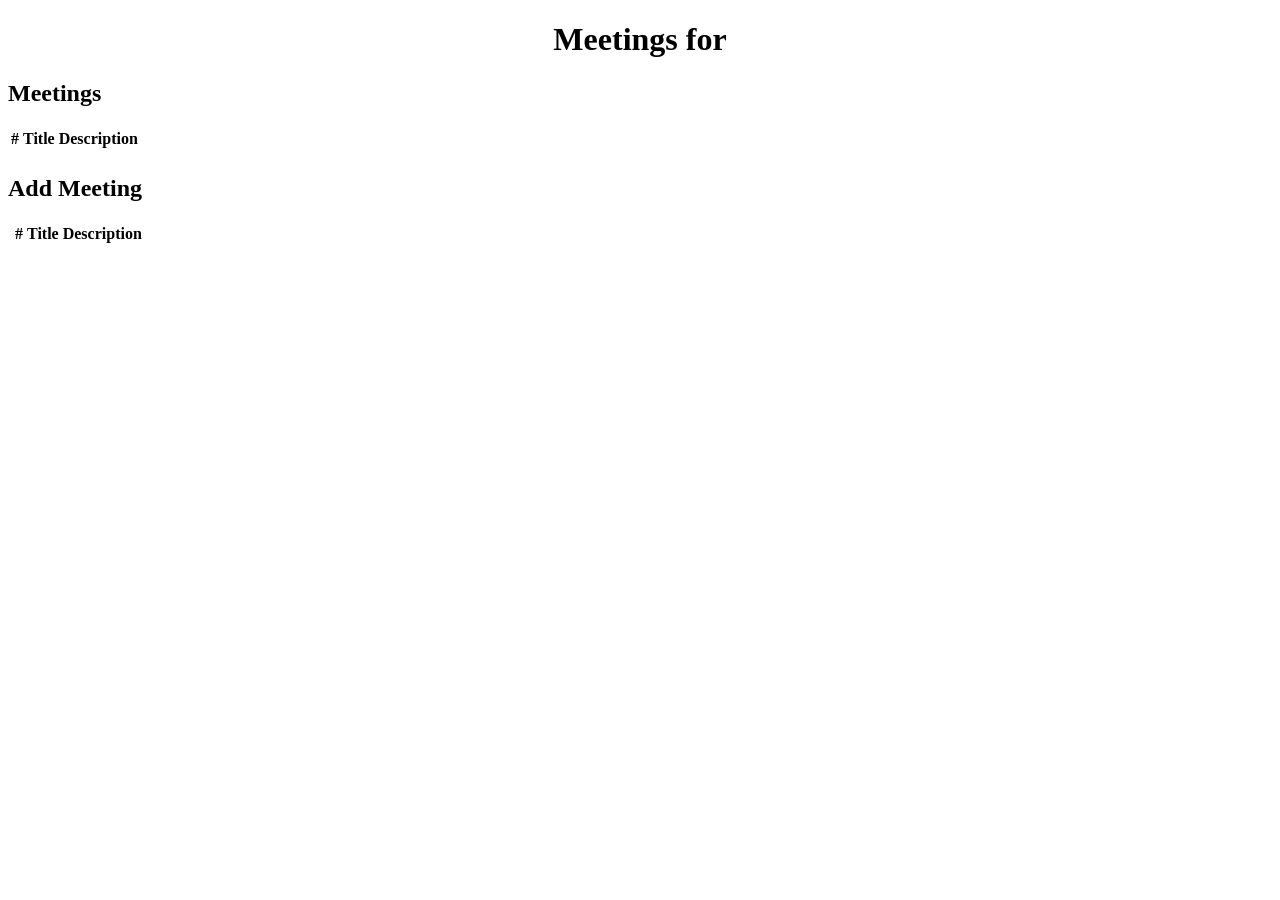
<file: src/main/resources/templates/meetings_by_person.html>
<!DOCTYPE html>
<html lang="en" xmlns:th="http://www.thymeleaf.org">
<head>
    <meta charset="UTF-8">
    <title>Meetings for Person</title>
    <link rel="stylesheet" th:href="@{/webjars/bootstrap/5.3.8/dist/css/bootstrap.min.css}">
    <link rel="stylesheet" th:href="@{/webjars/bootstrap-icons/1.13.2/font/bootstrap-icons.min.css}">
    <link rel="stylesheet" th:href="@{/css/style.css}">
</head>
<body>
<div th:replace="~{fragments/general :: header}"></div>

<h1 style="text-align: center">Meetings for <span th:text="${person.name}"></span> </h1>
<div class="container text-center">
    <div class="row justify-content-evenly">
        <div class="col-6">
            <h2>Meetings</h2>
            <table class="table table-striped table-hover table-sm">
                <thead class="table-warning">
                <tr>
                    <th>#</th>
                    <th>Title</th>
                    <th>Description</th>
                    <th><i class="bi bi-arrow-right"></i></th>
                </tr>
                </thead>
                <tbody>
                <tr th:each="meeting : ${meetings}">
                    <td th:text="${meeting.id}"></td>
                    <td th:text="${meeting.title}"></td>
                    <td th:text="${meeting.description}"></td>
                    <td><a class="btn btn-sm btn-warning" th:href="@{/people/meeting/remove/{person_id}/{meeting_id}(person_id=${person.id}, meeting_id=${meeting.id})}"><i class="bi bi-arrow-right"></i></a></td>
                </tr>
                </tbody>
            </table>
        </div>
        <div class="col-6">
            <h2>Add Meeting</h2>
            <table class="table table-striped table-hover table-sm">
                <thead class="table-success">
                <tr>
                    <th><i class="bi bi-arrow-left"></i></th>
                    <th>#</th>
                    <th>Title</th>
                    <th>Description</th>
                </tr>
                </thead>
                <tbody>
                <tr th:each="meeting : ${available}">
                    <td><a class="btn btn-sm btn-success" th:href="@{/people/meeting/add/{person_id}/{meeting_id}(person_id=${person.id}, meeting_id=${meeting.id})}"><i class="bi bi-arrow-left"></i></a></td>
                    <td th:text="${meeting.id}"></td>
                    <td th:text="${meeting.title}"></td>
                    <td th:text="${meeting.description}"></td>
                </tr>
                </tbody>
            </table>
        </div>
    </div>
</div>

<script th:src="@{/js/confirm.js}"></script>
<script th:src="@{/webjars/bootstrap/5.3.8/dist/js/bootstrap.bundle.min.js}"></script>
</body>
</html>
</file>
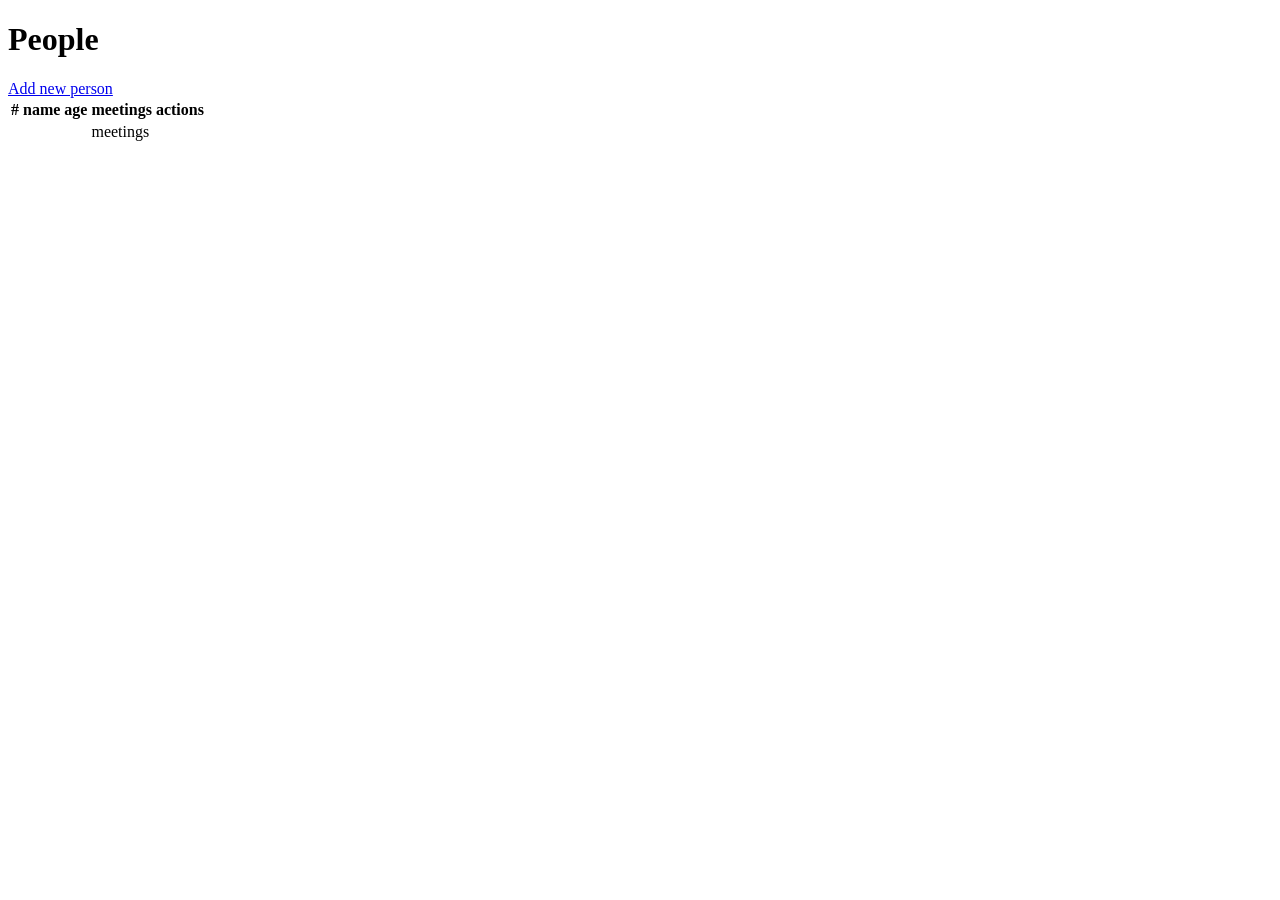
<file: src/main/resources/templates/people.html>
<!DOCTYPE html>
<html lang="en" xmlns:th="http://www.thymeleaf.org">
<head>
    <meta charset="UTF-8">
    <title>People</title>
    <link rel="stylesheet" th:href="@{/webjars/bootstrap/5.3.8/dist/css/bootstrap.min.css}">
    <link rel="stylesheet" th:href="@{/webjars/bootstrap-icons/1.13.2/font/bootstrap-icons.min.css}">
    <link rel="stylesheet" th:href="@{/css/style.css}">
</head>
<body>
<div th:replace="~{fragments/general :: header}"></div>
<h1>People</h1>
<a class="btn btn-outline-primary" href="/people/new">
    <i class="bi bi-plus"></i> Add new person
</a>
<div class="main-table">
    <table class="table table-striped table-hover table-bordered table-sm">
        <thead class="table-dark">
        <tr>
            <th>#</th>
            <th>name</th>
            <th>age</th>
            <th>meetings</th>
            <th>actions</th>
        </tr>
        </thead>
        <tbody>
        <tr th:each="person : ${people}">
            <td th:text="${person.id}"></td>
            <td th:text="${person.name}"></td>
            <td th:text="${person.age}"></td>
            <td>
                <a class="btn btn-outline-primary btn-sm" th:href="@{/person/{id}/meetings(id=${person.id})}">meetings</a>
            </td>
            <td>
                <a class="btn btn-outline-danger btn-sm" data-bs-toggle="modal" data-bs-target="#myconfirm"
                   th:attr="data-bs-link=@{/people/delete/{id}(id=${person.id})}, data-bs-text=${person.name}, data-bs-id=${person.id}" >
                    <i class="bi bi-trash"></i>
                </a>
            </td>
        </tr>
        </tbody>
    </table>
</div>
<div th:replace="~{fragments/general :: confirm}"></div>
<script th:src="@{/webjars/bootstrap/5.3.8/dist/js/bootstrap.bundle.min.js}"></script>
</body>
</html>
</file>
